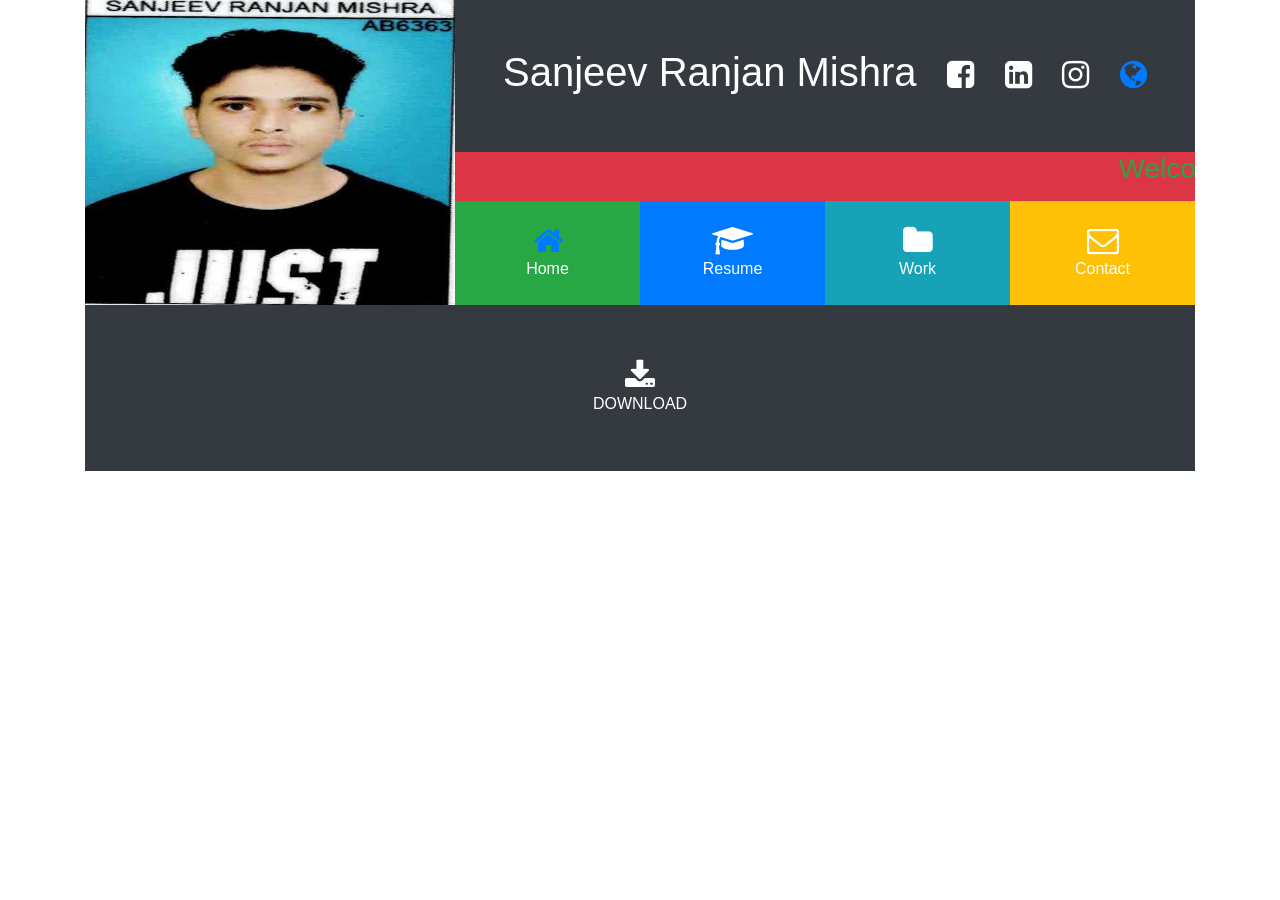
<file: profile/index.html>
<!doctype html>
<html>
<head>
    
 <title>MY potopolio</title>
    <meta http-equiv="X-UA-Compatible" content="IE=edge">
	
	<link rel="stylesheet" href="portpolio.css">
	<link rel="stylesheet" href="https://stackpath.bootstrapcdn.com/bootstrap/4.4.1/css/bootstrap.min.css" integrity="sha384-Vkoo8x4CGsO3+Hhxv8T/Q5PaXtkKtu6ug5TOeNV6gBiFeWPGFN9MuhOf23Q9Ifjh" crossorigin="anonymous">
    <link rel="stylesheet" href="https://cdnjs.cloudflare.com/ajax/libs/font-awesome/4.7.0/css/font-awesome.min.css">
    
    
    </head>
<body>
    <div class="container">
    <div class="row no-gutters">
      <div class="col-lg-4 col-md-4">
        <img src="sanjeevphoto.jpg">

             </div>
        
             <div class="col-lg-8 col-md-8">
                 
           <div class="d-flex flex-column">
           <div class="p-5 bg-dark text-white">
            <div class="d-flex flex-row justify-content-between align-items-center">
                     <h1>Sanjeev Ranjan Mishra</h1>
           <div> <i class="fa fa-facebook-square  fa-2x"></i></div>
           <div> <i class="fa fa-linkedin-square fa-2x"></i></div>
           <div> <i class="fa fa-instagram  fa-2x"></i></div>
           <div> <a href="https://www.samudrashopping.in/" ><i class="fa fa-globe  fa-2x"></i> </a></div>
             </div>            
            
            </div>
                 
           </div>
                 <div class="text-success bg-danger"> <marquee> <h3>Welcome to Sanjeev profile </h3></marquee></div>
                
                 <div class="d-flex flex-row text-center text-white ">
                 <div class="p-4 bg-success font-div" data-toggle="collapse" data-target="#home">
                     <div><a href="#"><i class="fa fa-home  fa-2x d-block"></i></a> Home</div>
                     
                     </div>
                   
                     <div class="p-4 bg-primary font-div" data-toggle="collapse" data-target=#resume>
                     <div><i class="fa fa-graduation-cap fa-2x d-block"></i> Resume</div>
                     
                     </div>
                     <div class="p-4 bg-info font-div ">
                     <div><i class="fa fa-folder  fa-2x d-block" data-toggle="collapse" data-target="#work"></i>Work</div>
                     
                     </div>
                     <div class="p-4 bg-warning font-div">
                     <div> <i class="fa fa-envelope-o fa-2x d-block" data-toggle="collapse" data-target="#contact"></i> Contact</div>
                         
                     </div>
                                      
                 </div>
        
        </div>
 
        
      </div>
    
    </div>
    
    
    
    
    
    
    
    
    </body>
    <div class="container">
   <div class="collapse" id="home">
        <div class="p-5 bg-success text-white">
       <h2>About Me</h2>
            <p> This is my profile where you can know about me easily <br>
                Basically about my self and my skills and my hobbies.
                <hr>
            Hope you will enjoy 
            Thankyou
            </p>
       </div>
        <div class="card-body">
            <h2> My Skills</h2>
            <br>
            <h4>HTML</h4>
    <div class="progress mb-3">
            
        <div class="progress-bar progress-bar-striped progress-bar-animated" style="width: 100%"> </div>
        
        
             </div>
            <h4>CSS</h4>
    <div class="progress mb-3">
            
        <div class="progress-bar progress-bar-striped progress-bar-animated" style="width: 80%"> </div>
        
        
            </div>
            <h4>BOOTSTRAP</h4>
    <div class="progress mb-3">
            
        <div class="progress-bar progress-bar-striped progress-bar-animated" style="width: 70%"> </div>
        
        
            </div>
          </div>
      </div>

    </div>
<div class="collapse"  id="resume">
<div class="p-5 bg-primary text-white">
    
  <h2> My Resume</h2> 
    <hr>
    <h2> Education Qualification</h2>
    <div class="card-body">
        <h3> Matricullation</h3>
    <div class="progress mb-3 ">
   <div class="progress-bar progress-bar-striped progress-bar-animated bg-warning" style="width: 84%">8.4 CGPA </div>
        
    </div>
    
        <h3>I.sc</h3>
    <div class="progress mb-3 ">
   <div class="progress-bar progress-bar-striped progress-bar-animated bg-warning" style="width: 82%">82% </div>
        
    </div>
    
        <h3>Graduation</h3>
    <div class="progress mb-3 ">
   <div class="progress-bar progress-bar-striped progress-bar-animated bg-warning" style="width: 79%">7.91 SGPA </div>
        
    </div>
    
    
    
    
    
    </div>
    
    
    </div>


</div>
<div class="container">
<div class="collapse" id="work">
    <div class="p-5 bg-info text-white">
      <h3>Working Experience</h3> 
        <p> I have just completed my b.tech course and i am a fresher having no working experience in field yet!!!
        <h1> BUT</h1>
        <b>I have worked on my own start-up project which having the quality and vision to improve the IT sector in jharkhand .</b>
        please visit-samudrashopping.in<br> please find the web application in Google  play store.
        </p>
    <a href=" https://www.samudrashopping.in/" class="btn btn-primary">visit now</a>
   
        </div>
    </div>
</div> 
    <div class="container">
<div class="collapse" id="contact">
 <div class="p-5 bg-warning text-white">
    <h4>Contact Details</h4>
   <i class="fa fa-envelope-o ">Mail</i> <br>
     sanjeev.srm18@gmail.com
     <h1>Get in touch easily</h1>
     <form class="" style="width: auto">
     <div class="form-group">
         <label for="email"> Email address:</label>
         <input type="email" class="form-control" placeholder="email-address">
        
         </div>
          <div class="form-group">
           <label>Message</label>
               <textarea class="form-control"></textarea>
              <br>
              
              <button class="btn btn-primary"> send </button>

           </div>

     </form>
     
    
          </div>       
     </div>

</div>
    
    
    
    
    
    <div class="container">
    
    
    <footer class="bg-dark text-center p-5">
    <button class="btn text-white"> <i class="fa fa-download fa-2x d-block"></i> DOWNLOAD</button>
    
    </footer>
    
    

        
    
    </div>
    
    
    
    
   <!-- Latest compiled and minified CSS -->
<link rel="stylesheet" href="https://maxcdn.bootstrapcdn.com/bootstrap/4.4.1/css/bootstrap.min.css">

<!-- jQuery library -->
<script src="https://ajax.googleapis.com/ajax/libs/jquery/3.4.1/jquery.min.js"></script>

<!-- Popper JS -->
<script src="https://cdnjs.cloudflare.com/ajax/libs/popper.js/1.16.0/umd/popper.min.js"></script>

<!-- Latest compiled JavaScript -->
<script src="https://maxcdn.bootstrapcdn.com/bootstrap/4.4.1/js/bootstrap.min.js"></script> 
    </body>



</html>
</file>
<file: profile/portpolio.css>
.font-div{
    width: 30%;
    
}
img{
    width:370px;
    height:305px;
}
</file>
